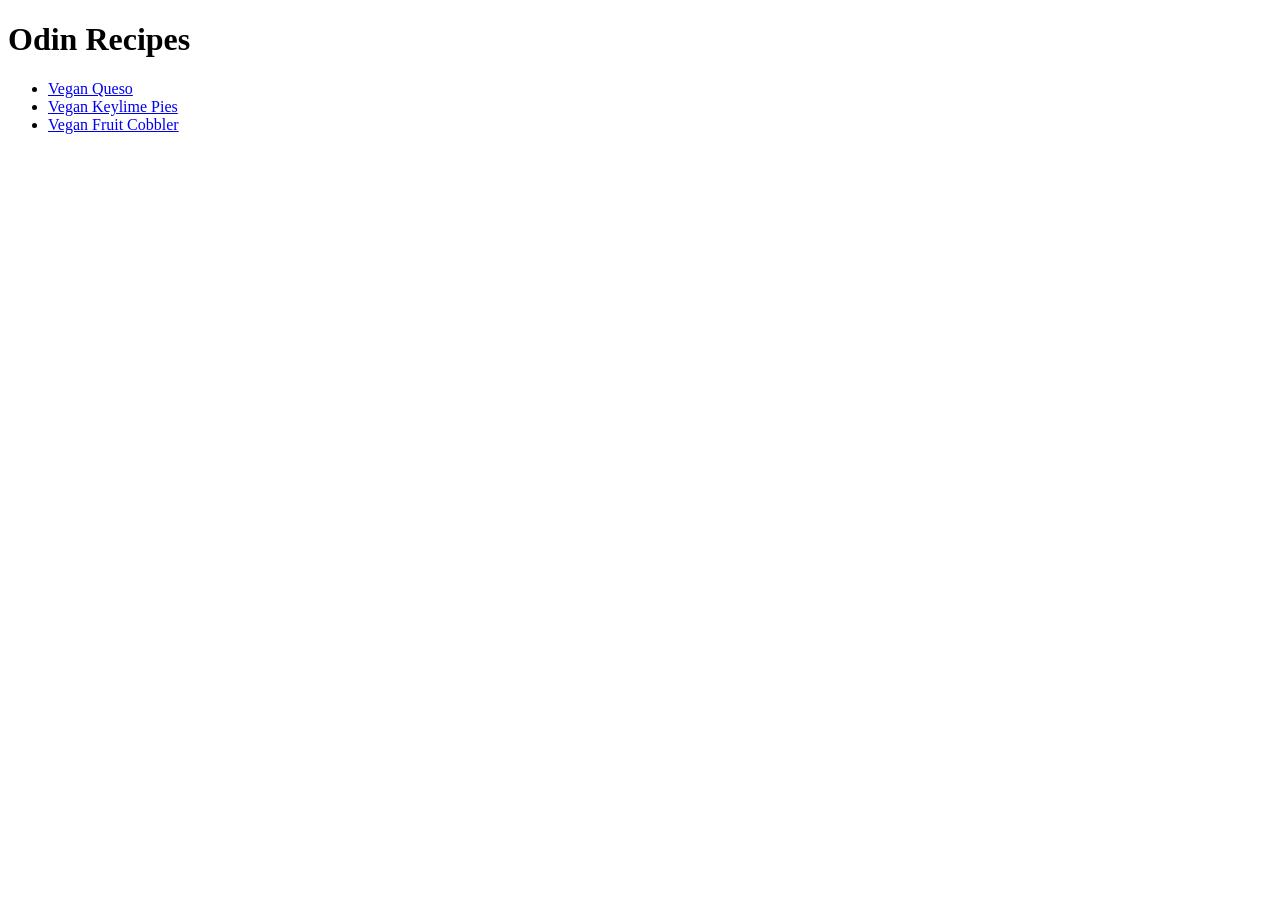
<file: index.html>
<!DOCTYPE html>

<htlm lang="en">
    
    <head>

        <meta charset="utf-8">

        <title>Odin Recipes</title>

    </head>

    <body>

        <h1>Odin Recipes</h1>

            <ul>    

                <li><a href="odin-recipes/vegan-queso.html">Vegan Queso</a></li>

                <li><a href="odin-recipes/vegan-key-lime-pies.html">Vegan Keylime Pies</a></li>

                <li><a href="odin-recipes/vegan-fruit-cobbler.html">Vegan Fruit Cobbler</a></li>

            </ul>      

    </body>


</htlm>
</file>
